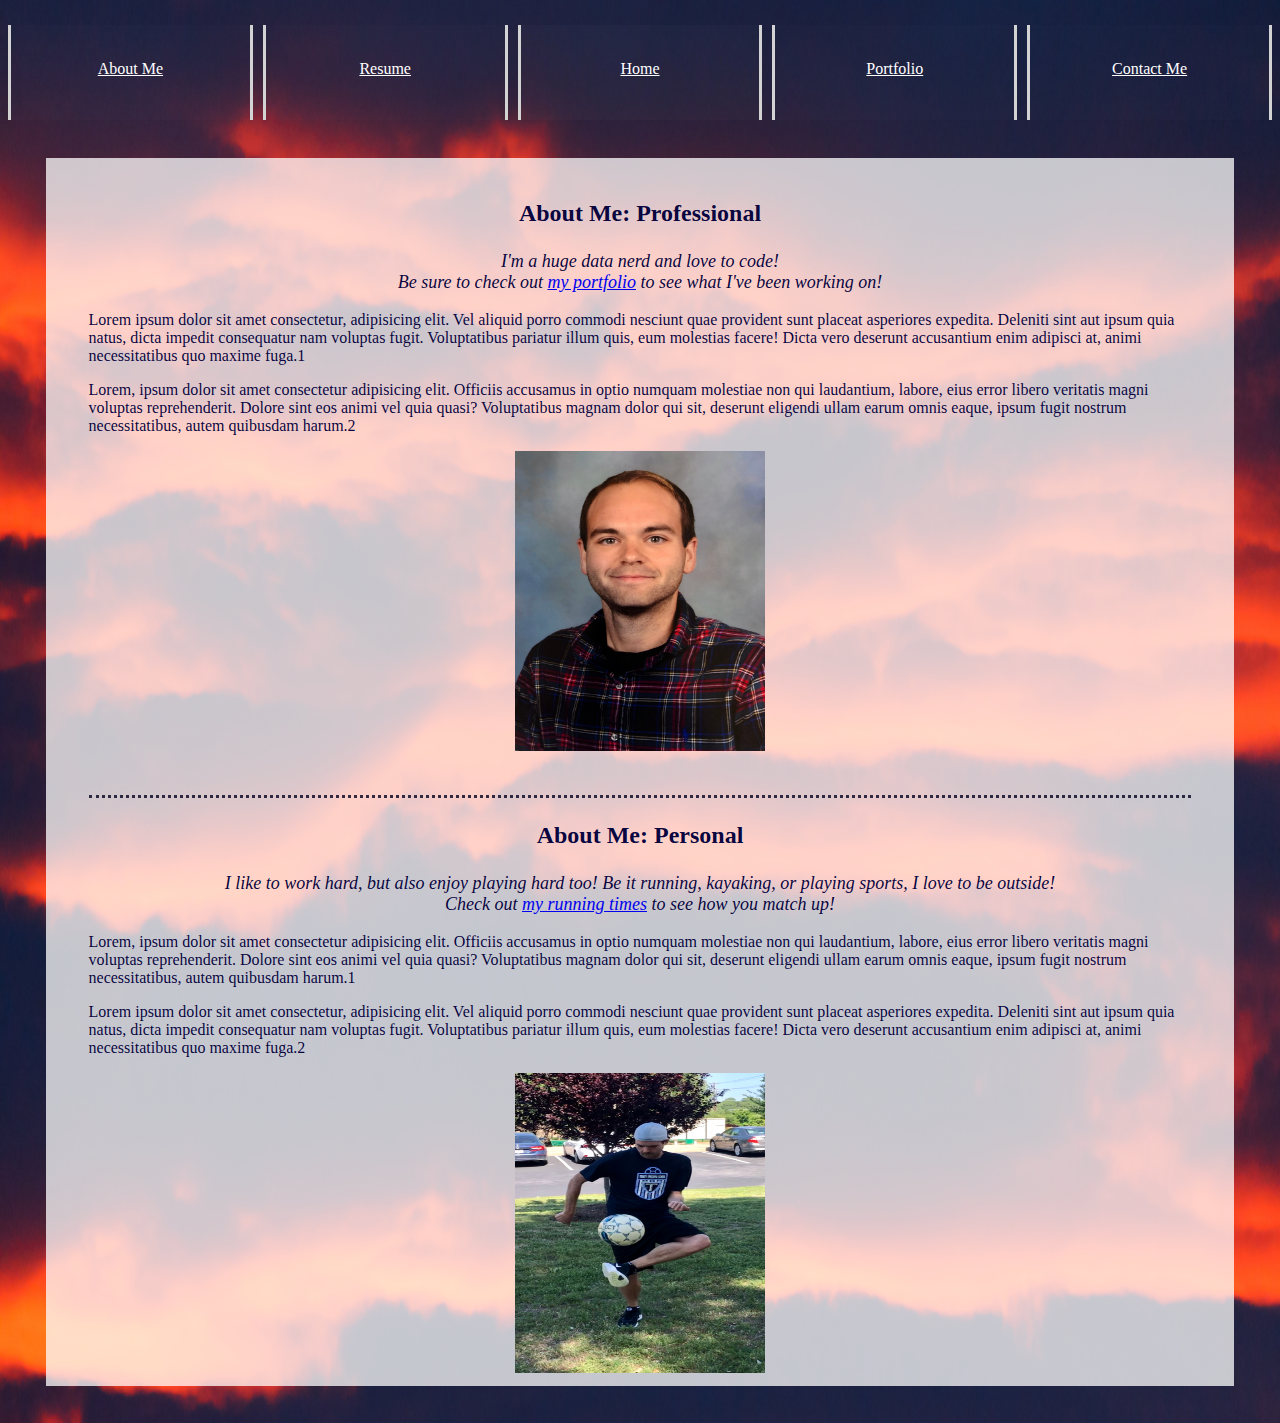
<file: about.html>
<!DOCTYPE html>
<html lang="en">
<head>
    <meta charset="UTF-8">
    <meta name="viewport" content="width=device-width, initial-scale=1.0">
    <link rel="stylesheet" href="./styles.css">
    <title>Portfolio About</title>
</head>
<body>
    <header>
        <nav class ="navBar">
            <a class="navButton" href="./about.html">About Me</a> 
            <a class="navButton" href="./resume.html">Resume</a> 
            <a class="navLogo" href="https://jared-coats24.github.io/myPortfolio/">Home</a> 
            <a class="navButton" href="./portfolioGallery.html">Portfolio</a>
            <a class="navButton" href="./contact.html">Contact Me</a>
            </nav>
     </header>
     <div class="bodyContainer">
        <div class="about-grid-container">
            <section class="professional">
                <p style="text-align: center; font-weight: bold; font-size: x-large;">About Me: Professional</p>
                <p style="text-align: center; font-style: italic; font-size: large; margin-left: 10%; margin-right: 10%;"> I'm a huge data nerd and love to code!<br>
                Be sure to check out <a class="portfolioLink" href="./portfolioGallery.html">my portfolio</a> to see what I've been working on!
                    </p>
                <p>Lorem ipsum dolor sit amet consectetur, adipisicing elit. Vel aliquid porro commodi nesciunt quae provident sunt placeat asperiores expedita. Deleniti sint aut ipsum quia natus, dicta impedit consequatur nam voluptas fugit. Voluptatibus pariatur illum quis, eum molestias facere! Dicta vero deserunt accusantium enim adipisci at, animi necessitatibus quo maxime fuga.1</p>
                <p>Lorem, ipsum dolor sit amet consectetur adipisicing elit. Officiis accusamus in optio numquam molestiae non qui laudantium, labore, eius error libero veritatis magni voluptas reprehenderit. Dolore sint eos animi vel quia quasi? Voluptatibus magnam dolor qui sit, deserunt eligendi ullam earum omnis eaque, ipsum fugit nostrum necessitatibus, autem quibusdam harum.2</p>
                <img src="./images/myProfilePic.jpg" alt="professional headshot image" class="about-img" style="padding-bottom: 4%;">
            </section>
            <section class="personal">
                <p style="text-align: center; font-weight: bold; font-size: x-large;">About Me: Personal</p>
                <p style="text-align: center; font-style: italic; font-size: large; margin-left: 10%; margin-right: 10%;">I like to work hard, but also enjoy playing hard too! Be it running, kayaking, or playing sports, I love to be outside!<br>
                    Check out <a class="portfolioLink" href="https://docs.google.com/spreadsheets/d/19osjWuYuQk59ULPv3KH05CJyAgsXxT1yNCydwKiNAEU/edit?usp=sharing">my running times</a> to see how you match up!
                    </p>
                <p>Lorem, ipsum dolor sit amet consectetur adipisicing elit. Officiis accusamus in optio numquam molestiae non qui laudantium, labore, eius error libero veritatis magni voluptas reprehenderit. Dolore sint eos animi vel quia quasi? Voluptatibus magnam dolor qui sit, deserunt eligendi ullam earum omnis eaque, ipsum fugit nostrum necessitatibus, autem quibusdam harum.1</p>
                <p>Lorem ipsum dolor sit amet consectetur, adipisicing elit. Vel aliquid porro commodi nesciunt quae provident sunt placeat asperiores expedita. Deleniti sint aut ipsum quia natus, dicta impedit consequatur nam voluptas fugit. Voluptatibus pariatur illum quis, eum molestias facere! Dicta vero deserunt accusantium enim adipisci at, animi necessitatibus quo maxime fuga.2</p>
                <img src="./images/personal pic.jpg" alt="personal image" class="about-img">
            </section> 
        </div>
    </div>
</body>
</html>
</file>
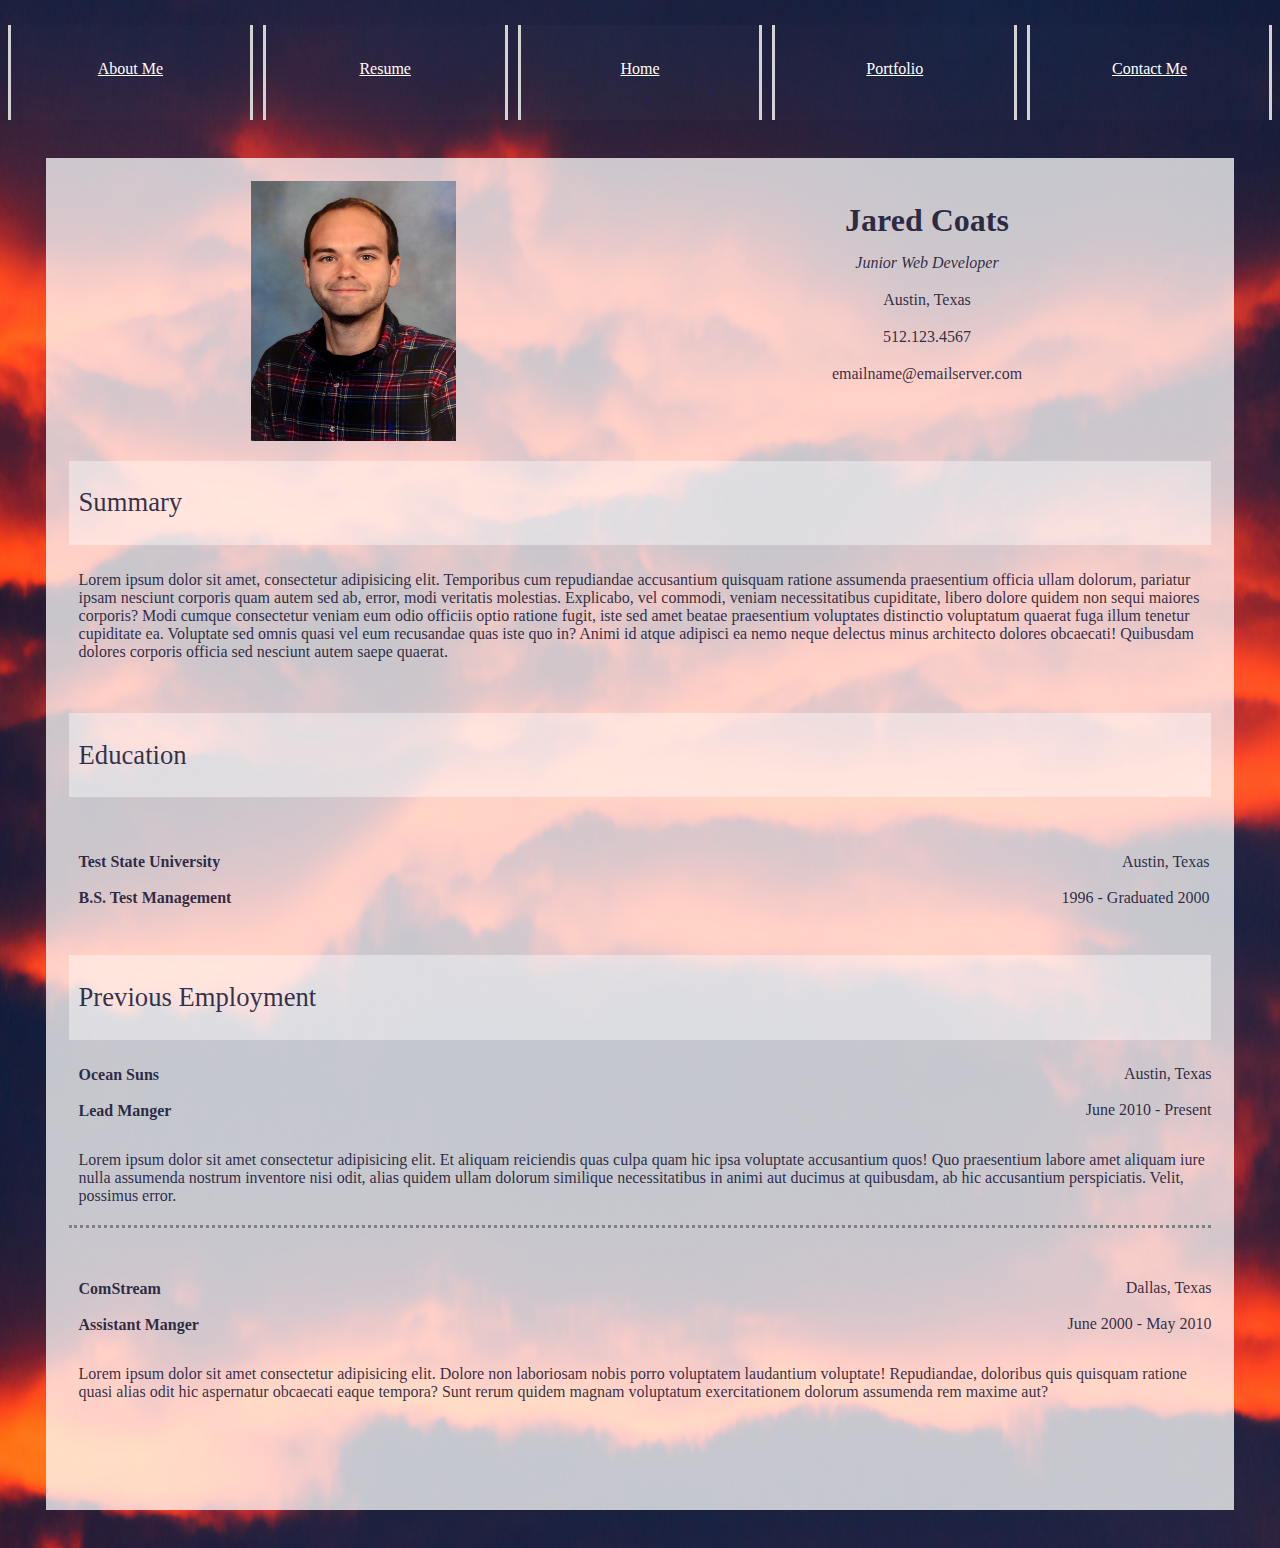
<file: resume.html>
<!DOCTYPE html>
<html lang="en">
<head>
    <meta charset="UTF-8">
    <meta name="viewport" content="width=device-width, initial-scale=1.0">
    <link rel="stylesheet" href="./styles.css">
    <title>Portfolio Resume</title>
</head>
<body>
    <header>
        <nav class ="navBar">
            <a class="navButton" href="./about.html">About Me</a> 
            <a class="navButton" href="./resume.html">Resume</a> 
            <a class="navLogo" href="https://jared-coats24.github.io/myPortfolio/">Home</a> 
            <a class="navButton" href="./portfolioGallery.html">Portfolio</a>
            <a class="navButton" href="./contact.html">Contact Me</a>
            </nav>
     </header>
     <div class="bodyContainer">
        <!-- <div class="embedContainer"> 
            <embed class="responsive-frame" src="./Jared_Coats.pdf" alt="This browser does not support PDFs. Please download the PDF to view it: Download PDF"></embed>
          </div> -->
          <div class="grid-container">
            <div class="header">
                <h1 class="animate__animated animate__fadeIn" style="font-size: 24pt; font-weight: bold;">
                    Jared Coats<br>
                <span class= "contactInfo" style="font-size: 12pt; font-weight: normal;">
                    <span style="font-style: italic;">Junior Web Developer</span><br>
                    Austin, Texas<br>
                    512.123.4567<br>
                    emailname@emailserver.com</h1>
                <img class="header-img" style="animation: animate__fadeIn;" src="./images/myProfilePic.jpg">
            </div>
            <div class="summaryTitle">
                <p style="font-size: 20pt; padding-left: 10px;">Summary</p>
            </div>
            <div class="summaryContent" style="padding-left: 10px;">
                <p> Lorem ipsum dolor sit amet, consectetur adipisicing elit. Temporibus cum repudiandae accusantium quisquam ratione assumenda praesentium officia ullam dolorum, pariatur ipsam nesciunt corporis quam autem sed ab, error, modi veritatis molestias. Explicabo, vel commodi, veniam necessitatibus cupiditate, libero dolore quidem non sequi maiores corporis? Modi cumque consectetur veniam eum odio officiis optio ratione fugit, iste sed amet beatae praesentium voluptates distinctio voluptatum quaerat fuga illum tenetur cupiditate ea. Voluptate sed omnis quasi vel eum recusandae quas iste quo in? Animi id atque adipisci ea nemo neque delectus minus architecto dolores obcaecati! Quibusdam dolores corporis officia sed nesciunt autem saepe quaerat.</p>
            </div>
            <div class="educationTitle">
                <p style="font-size: 20pt; padding-left: 10px;">Education</p>
            </div>
            <div class="educationContent">
                <p class="eduColumn1" style="font-weight:bold; padding-left: 10px;">
                    Test State University<br>
                    <br>B.S. Test Management
                </p>
                <p class="eduColumn2" style= "padding-right: 2px;">
                    Austin, Texas<br>
                    <br>1996 - Graduated 2000
                </p>    
            </p>
            </div>
            <div class="employmentTitle">
                <p style="font-size: 20pt; padding-left: 10px;">Previous Employment</p>
            </div>
            <div class="employmentOceanSuns">
                <div class="osTitle" style="column-count: 2;">
                    <p style="font-weight:bold; padding-left: 10px; padding-top: 10px;">
                        Ocean Suns <br><br>
                        Lead Manger
                    </p>
                    <p style="font-weight:normal; text-align: right; padding-top: 25px;">
                        Austin, Texas<br><br>
                        June 2010 - Present 
                    </p>
                </div>
    
                <p class="employmentOSContent" style="padding-left: 10px; border-bottom: dotted grey; padding-bottom: 20px;">
                    Lorem ipsum dolor sit amet consectetur adipisicing elit. Et aliquam reiciendis quas culpa quam hic ipsa voluptate accusantium quos! Quo praesentium labore amet aliquam iure nulla assumenda nostrum inventore nisi odit, alias quidem ullam dolorum similique necessitatibus in animi aut ducimus at quibusdam, ab hic accusantium perspiciatis. Velit, possimus error.
                </p>
            </div>
            
            <div class="employmentComStream">
                <div class="csTitle" style="column-count: 2;">   
                    <p style="font-weight:bold; padding-left: 10px;">
                        
                        ComStream<br><br>
                        Assistant Manger
                    </p>
                     <p style="font-weight:normal; text-align: right; padding-top: 15px;">
                                
                                Dallas, Texas<br><br>
                                June 2000 - May 2010
                    </p>
                </div>
                <p class="employmentCSContent" style="padding-left: 10px;">
                    Lorem ipsum dolor sit amet consectetur adipisicing elit. Dolore non laboriosam nobis porro voluptatem laudantium voluptate! Repudiandae, doloribus quis quisquam ratione quasi alias odit hic aspernatur obcaecati eaque tempora? Sunt rerum quidem magnam voluptatum exercitationem dolorum assumenda rem maxime aut?
                    
                </p>
            </div>
        </div> 
    </div>
</body>
</html>
</file>
<file: styles.css>
/*Main/Cross Page Styling*/
body{
    background-image: url(./images/background\ img2.jpg);
    background-size: 100% 100%, cover;
    
}

.navBar{
    margin-top: 2%;
    display: grid;
    grid-template-columns: 1fr 1fr 1fr 1fr 1fr;
    grid-template-rows: 0.2fr;
    gap: 0px 10px;
    grid-template-areas:
      "navButton navButton navLogo navButton navButton";
}

.navLogo{
    background-color: rgba(255, 255, 255, 0.02);
    color: white;
    border-left: solid lightgray;
    border-right: solid lightgray;
    text-align: center;
    height: 60px;
    padding-top: 35px;
}

.navButton{
    background-color: rgba(255, 255, 255, 0.01);
    color: white;
    border-right: solid lightgray;
    border-left: solid lightgray;
    text-align: center;
    height: 60px;
    padding-top: 35px;
}

.navLogo:hover, .navButton:hover{
    background-color: rgb(100, 100, 100, 0.35);
    color: white;
}

@media (max-width: 450px) {
    .navBar{
        font-size: 8pt;
    }
}

.bodyContainer{
    padding: 1%;
    margin: 3%;
    background-color: rgba(255, 255, 255, 0.75);
    color: black;
    height: 100%;  
}

/*Home page specific */

.homeBodyContainer{
    padding-top: 5%;
    margin: 3%;
    color: white;
    text-align: center;
    justify-content: center;
    width: auto;
}

.typewriter h1 {
    width: auto;
    display: inline-block;
    font-size: 30pt;
    color:white;
    overflow: hidden; /* Ensures the content is not revealed until the animation */
    border-right: .15em solid white; /* The typwriter cursor */
    white-space: nowrap; /*Keeps the content on a single line */
    margin: 0 auto; /* Gives that scrolling effect as the typing happens */
    letter-spacing: .1em; /* Adjust as needed */
    animation: 
      typing 3.5s steps(30, end),
      blink-caret .5s step-end infinite;
  }
  
  /* The typing effect */
  @keyframes typing {
    from { max-width: 0}
    to {max-width: 100%}
  }
  
  /* The typewriter cursor effect */
  @keyframes blink-caret {
    from, to { border-color: transparent }
    50% { border-color: white }
  }

  .homeContent{
    padding: 5%;
    margin: 3%;
    background-color: rgba(255, 255, 255, 0.75);
    color: rgba(1, 0, 29, 0.80);
    height: 100%; 
    font-size: 14pt;
  }

  @media (max-width: 450px) {
    .typewriter h1{
        font-size: 14pt;
    }
    .homeContent{
        font-size: 12pt;
    }
  }

/*Embeded Content*/   
/* .embedContainer{
        position: relative;
        overflow: hidden;
        padding-bottom: 56.25%; 
        max-width: 100%;
        height: 100%;
} 
      .responsive-frame {
        position: absolute;
        top: 0;
        left: 0;
        width: 100%;
        height: 100%;
      }*/

/*Portfolio Gallery*/    
  /* Create equal columns that sits next to each other */
  .row {
    display: flex;
    flex-wrap: wrap;
    padding: 0 4px;
  }
  .column {
    flex: 32.5%;
    max-width: 32.5%;
    padding: 0 4px;
  }
  
  .column img {
    margin-top: 8px;
    vertical-align: middle;
    width: 100%;
  }
  .container {
    position: relative;
  }
  
  .image {
    display: block;
    height: 300px; 
    width: auto;
  
  }
  .overlay {
    position: absolute;
    top: 0;
    bottom: 0;
    left: 0;
    right: 0;
    height: 100%;
    width: 100%;
    opacity: 0;
    transition: .5s ease;
    background-color: rgba(0, 0, 0, 0.5);
  }
  
  .container:hover .overlay {
    opacity: 1;
  }
  
  .text {
    color: white;
    font-size: 30px;
    position: absolute;
    top: 50%;
    left: 50%;
    -webkit-transform: translate(-50%, -50%);
    -ms-transform: translate(-50%, -50%);
    transform: translate(-50%, -50%);
    text-align: center;
    margin: auto;
  }


/* Responsive layout */
  @media screen and (max-width: 1100px) {
    .row {
        display: flex;
        align-items: center;
        justify-content: center;
      }
    .column {
      flex: 50%;
      max-width: 50%;
    }
    #photoList{
        flex-direction: row;
        padding-right: 6%;
    }
    #photoList img {
        height: 200px;
        width: 200px;
    }
    #photoListLabel {
        padding-bottom: 10%;
        padding-left: 10%;
    }

    .image {
        display: block;
        height: 205px; 
        width: 75%;
      
      }
        .overlay {
        opacity: 1;
      }

    }
  
  /* Responsive layout */
  @media screen and (max-width: 375px) {
    .row {
        display: flex;
        align-items: center;
        justify-content: center;
      }
    .column {
      flex: 100%;
      max-width: 100%;
    }
    #navigation{
        padding-right: 10%;
        /* border-bottom: dotted #002d72; */
    }
    #photoList{
        flex-direction: column;
        padding-left: 4%;
    }  
    .overlay {
        opacity: 1;
      } 
    
  }

/*Contact Form */  
  .form{
      text-align: center;
      justify-content: center;
      color: white;
      margin: 1%;
      padding: 5%;
      background-color: rgba(1, 0, 29, 0.80);
  }

  .button{
      background-color: white;
      border: 3px solid yellow;
      padding: 10px 20px;
      text-align: center;
      display: inline-block;
      font-size: 16px;
      color: rgba(1, 0, 29, 0.80);
      font-weight: bold;
  }

  /*Resume */
  /*
  .grid-container {
    margin: 10px;  
    display: grid;
    grid-template-columns: 1fr;
    grid-template-rows: 1.25fr 0.25fr 0.75fr 0.25fr 0.5fr 0.25fr 1fr 1fr;
    gap: 0px 0px;
    grid-template-areas:
      "header"
      "summaryTitle"
      "summaryContent"
      "educationTitle"
      "educationContent"
      "employmentTitle"
      "employmentOceanSuns"
      "employmentComStream";
  }

  .header { 
    grid-area: header; 
    text-align: center;
    display: grid;
    grid-template-columns: 0.5fr 0.5fr;
    grid-template-rows: 1fr;
    gap: 0px 100px;
    grid-template-areas:
      "header-img header-text";
  }
  
  .header-img {
    grid-area: header-img;
    height: 150px;
    width: 200px;
    margin: 5px;
  }

img:hover {
  opacity: 0;
  } 
 
.header-text{
    grid-area: header-text;
  }
 
h1:active {
  animation: fade;
}

h1 span {
    background-color: black;
  }

 h1 span:hover {
    background-color: white;
  }

  .summaryTitle { 
    grid-area: summaryTitle; 
    background-color: lightgray;
  }
  
  .summaryContent { 
    grid-area: summaryContent; 
    padding: 10px;
  }

  .educationTitle { 
    grid-area: educationTitle; 
    background-color: lightgray;
  }
  
  .educationContent { 
    grid-area: educationContent; 
    padding-top: 40px;
    display: grid;
    grid-template-columns: 1fr 1fr;
    grid-template-rows: 1fr;
    gap: 0px 0px;
    grid-template-areas:
    "eduColumn1 eduColumn2";
  }

  .eduColumn1{
    grid-area: eduColumn1;
    text-align: left;
  }

  .eduColumn2{
    grid-area: eduColumn2;
    text-align: right;
  }

  .employmentTitle { 
    grid-area: employmentTitle; 
    background-color: lightgray;
  }

  .employmentOceanSuns { 
    grid-area: employmentOceanSuns; 
  }
  
  .employmentComStream { 
    grid-area: employmentComStream; 
  }
  */

.grid-container{
    color: rgba(1, 0, 29, 0.8);
}
.summaryTitle{
      background-color: rgba(255, 255, 255, 0.4);
    }
.educationTitle{
    background-color: rgba(255, 255, 255, 0.4);
    }
.employmentTitle{
    background-color: rgba(255, 255, 255, 0.4);
}

  @media (min-width: 250px) {
    .grid-container {
      margin: 10px;  
      display: grid;
      grid-template-columns: 1fr;
      grid-template-rows: 1.25fr 0.15fr 0.5fr 0.15fr 0.40fr 0.15fr 0.5fr 0.5fr;
      gap: 0px 0px;
      grid-template-areas:
        "header"
        "summaryTitle"
        "summaryContent"
        "educationTitle"
        "educationContent"
        "employmentTitle"
        "employmentOceanSuns"
        "employmentComStream";
    }
    
    .header { 
      grid-area: header; 
      text-align: center;
      display: grid;
      grid-template-columns: 1fr;
      grid-template-rows: 0.5 0.5fr;
      gap: 0px 5px;
      grid-template-areas:
        "header-img"
        "header-text";
    }
    .header-img {
      grid-area: header-img;
      height: 260px;
      width: 205px;
      display: block;
      margin-left: auto;
      margin-right: auto;
    }

    .header-text{
      grid-area: header-text;
    }
    .summaryTitle { 
      grid-area: summaryTitle; 
    }
    
    .summaryContent { 
      grid-area: summaryContent; 
      padding: 10px;
    }
  
    .educationTitle { 
      grid-area: educationTitle; 
    }
    
    .educationContent { 
      grid-area: educationContent; 
      padding-top: 40px;
      display: grid;
      grid-template-columns: 1fr 1fr;
      grid-template-rows: 1fr;
      gap: 0px 0px;
      grid-template-areas:
      "eduColumn1 eduColumn2";
    }
  
    .eduColumn1{
      grid-area: eduColumn1;
      text-align: left;
    }
  
    .eduColumn2{
      grid-area: eduColumn2;
      text-align: right;
    }
  
    .employmentTitle { 
      grid-area: employmentTitle;
    }
  
    .employmentOceanSuns { 
      grid-area: employmentOceanSuns; 
    }
    
    .employmentComStream { 
      grid-area: employmentComStream; 
    }

}

@media (min-width: 950px) {
  .grid-container {
    margin: 10px;  
    display: grid;
    grid-template-columns: 1fr;
    grid-template-rows: 1.25fr 0.25fr 0.75fr 0.25fr 0.5fr 0.25fr 1fr 1fr;
    gap: 0px 0px;
    grid-template-areas:
      "header"
      "summaryTitle"
      "summaryContent"
      "educationTitle"
      "educationContent"
      "employmentTitle"
      "employmentOceanSuns"
      "employmentComStream";
  }

  .header { 
    grid-area: header; 
    text-align: center;
    display: grid;
    grid-template-columns: 0.5fr 0.5fr;
    grid-template-rows: 1fr;
    gap: 0px 5px;
    grid-template-areas:
      "header-img header-text";
  }

  .header-img {
    grid-area: header-img;
    height: 260px;
    width: 205px;
    display: block;
    margin-left: auto;
    margin-right: auto;
    padding-bottom: 20px;
  }

  .header-text{
    grid-area: header-text;
  }

  .summaryTitle { 
    grid-area: summaryTitle; 
  }
  
  .summaryContent { 
    grid-area: summaryContent; 
    padding: 10px;
  }

  .educationTitle { 
    grid-area: educationTitle;
  }
  
  .educationContent { 
    grid-area: educationContent; 
    padding-top: 40px;
    display: grid;
    grid-template-columns: 1fr 1fr;
    grid-template-rows: 1fr;
    gap: 0px 0px;
    grid-template-areas:
    "eduColumn1 eduColumn2";
  }

  .eduColumn1{
    grid-area: eduColumn1;
    text-align: left;
  }

  .eduColumn2{
    grid-area: eduColumn2;
    text-align: right;
  }

  .employmentTitle { 
    grid-area: employmentTitle; 
  }

  .employmentOceanSuns { 
    grid-area: employmentOceanSuns; 
  }
  
  .employmentComStream { 
    grid-area: employmentComStream; 
  }
}

/* About Me */
.about-grid-container {
    color: rgba(3, 0, 60, 0.97);
    margin-top: 5px;
    margin-left: 30px;
    margin-right: 30px;
    display: grid;
    grid-template-columns: 1fr;
    grid-template-rows: 1fr;
    gap: 0px 30px;
    grid-template-areas:
      "professional"
      "personal";
  }


.professional {
      grid-area: professional;
      border-bottom: dotted rgba(1, 0, 29, 0.8);
  }

.personal {
    grid-area: personal;
}

.about-img {
    display: block;
    margin-left: auto;
    margin-right: auto;
    height:300px; 
    width: 250px; 
}

@media (max-width: 450px) {
  .about-grid-container {
    text-align: center;
    margin-top: 5px;
    margin-left: 10px;
    margin-right: 10px;
    display: grid;
    grid-template-columns: 1fr;
    grid-template-rows: 0.5fr 0.5fr;
    gap: 0px 30px;
    grid-template-areas:
      "professional"
      "personal";
  }
  .about-img {
    display: block;
    margin-left: auto;
    margin-right: auto;
    height: 250px; 
    width: 200px; 
}
}

/*
@media (min-width: 992px) {
  .about-grid-container {
  .margin-top: 5px;
  margin-left: 30px;
  margin-right: 30px;
  display: grid;
  grid-template-columns: 0.5fr 0.5fr;
  grid-template-rows: 1fr;
  gap: 0px 30px;
  grid-template-areas:
    "professional personal";
  }
} */
</file>
